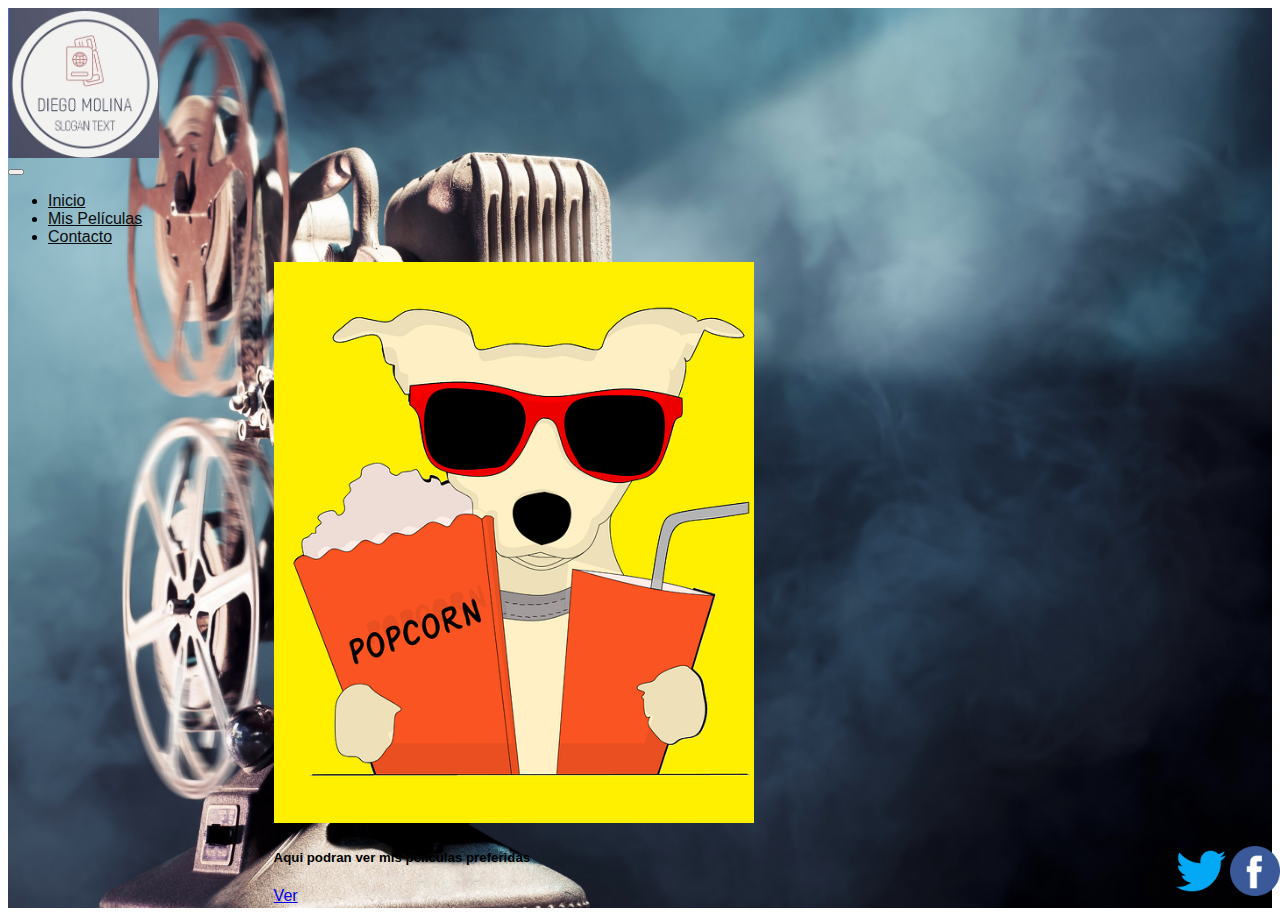
<file: index.html>
<!doctype html>
<html lang="en">

<head>
  <meta charset="utf-8">
  <meta name="viewport" content="width=device-width, initial-scale=1">
  <title>Mi página web</title>
  <script src="https://cdn.jsdelivr.net/npm/bootstrap@5.3.0-alpha1/dist/js/bootstrap.bundle.min.js"
    integrity="sha384-w76AqPfDkMBDXo30jS1Sgez6pr3x5MlQ1ZAGC+nuZB+EYdgRZgiwxhTBTkF7CXvN"
    crossorigin="anonymous"></script>
  <link href="https://cdn.jsdelivr.net/npm/bootstrap@5.3.0-alpha1/dist/css/bootstrap.min.css" rel="stylesheet"
    integrity="sha384-GLhlTQ8iRABdZLl6O3oVMWSktQOp6b7In1Zl3/Jr59b6EGGoI1aFkw7cmDA6j6gD" crossorigin="anonymous">
  <script src="https://maxcdn.bootstrapcdn.com/bootstrap/3.4.1/js/bootstrap.min.js"></script>
  <link rel="stylesheet" href="css/style.css">
</head>


<!-- mi pagina nhh -->

<body>

  <div class="parent">
    <!-- Esto es mi Header de bootstrap -->
    <nav class="navbar navbar-expand-lg navbar-light bg-grey" >
      <a class="navbar-brand" href="#"><img src="img/Logo.JPG" alt="Logo"></a>
      <button class="navbar-toggler" type="button" data-toggle="collapse" data-target="#navbarNav"
        aria-controls="navbarNav" aria-expanded="false" aria-label="Toggle navigation">
        <span class="navbar-toggler-icon"></span>
      </button>
      <div class="collapse navbar-collapse justify-content-center" id="navbarNav">
        <ul class="navbar-nav">
          <li class="nav-item">
            <a class="nav-link" href="index.html">Inicio</a>

          </li>
          <li class="nav-item">
            <a class="nav-link" href="index2.html">Mis Películas</a>
          </li>
          <li class="nav-item">
            <a class="nav-link" href="index3.html">Contacto</a>
          </li>
        </ul>
      </div>
    </nav>
    <!-- Aqui uso una Card de bootstrap -->

    <div class="container ">

      <div class="card">
        <img src="img/dog.webp" class="card-img-top" alt="...">
        <div class="card-body">
          <h5 class="card-title">Aqui podran ver mis peliculas preferidas</h5>
          <a href="index2.html" class="btn btn-primary">Ver</a>
          
        </div>
      </div>


    </div>


    <!-- Este es mi footer  en el que añado las imganees y les pongo un tamaño -->
    <footer>
      <div class="footer">
        <div class="img-footer">
          <img src="img/gorjeo.png" width="50" height="50">
          <img src="img/facebook (2).png" width="50" height="50">
        </div>
      </div>
    </footer>
  </div>

</body>



</html>
</file>
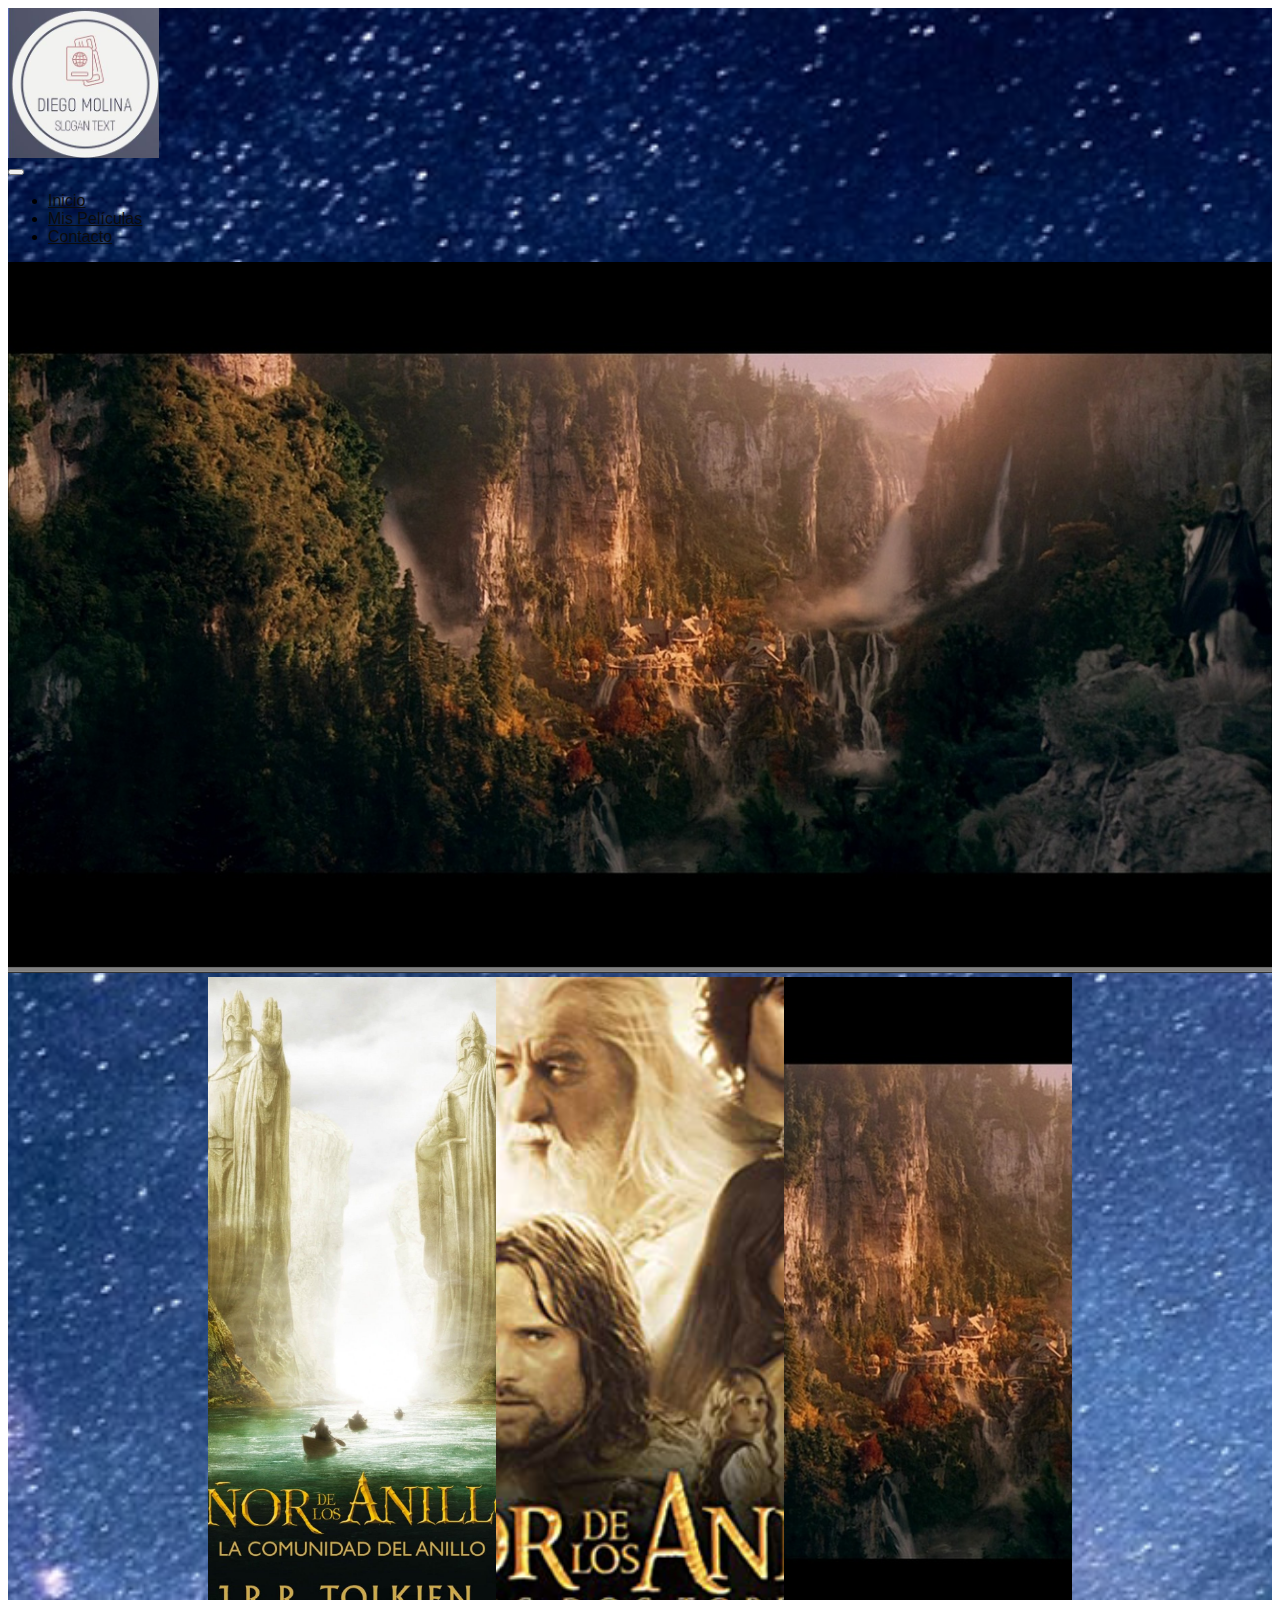
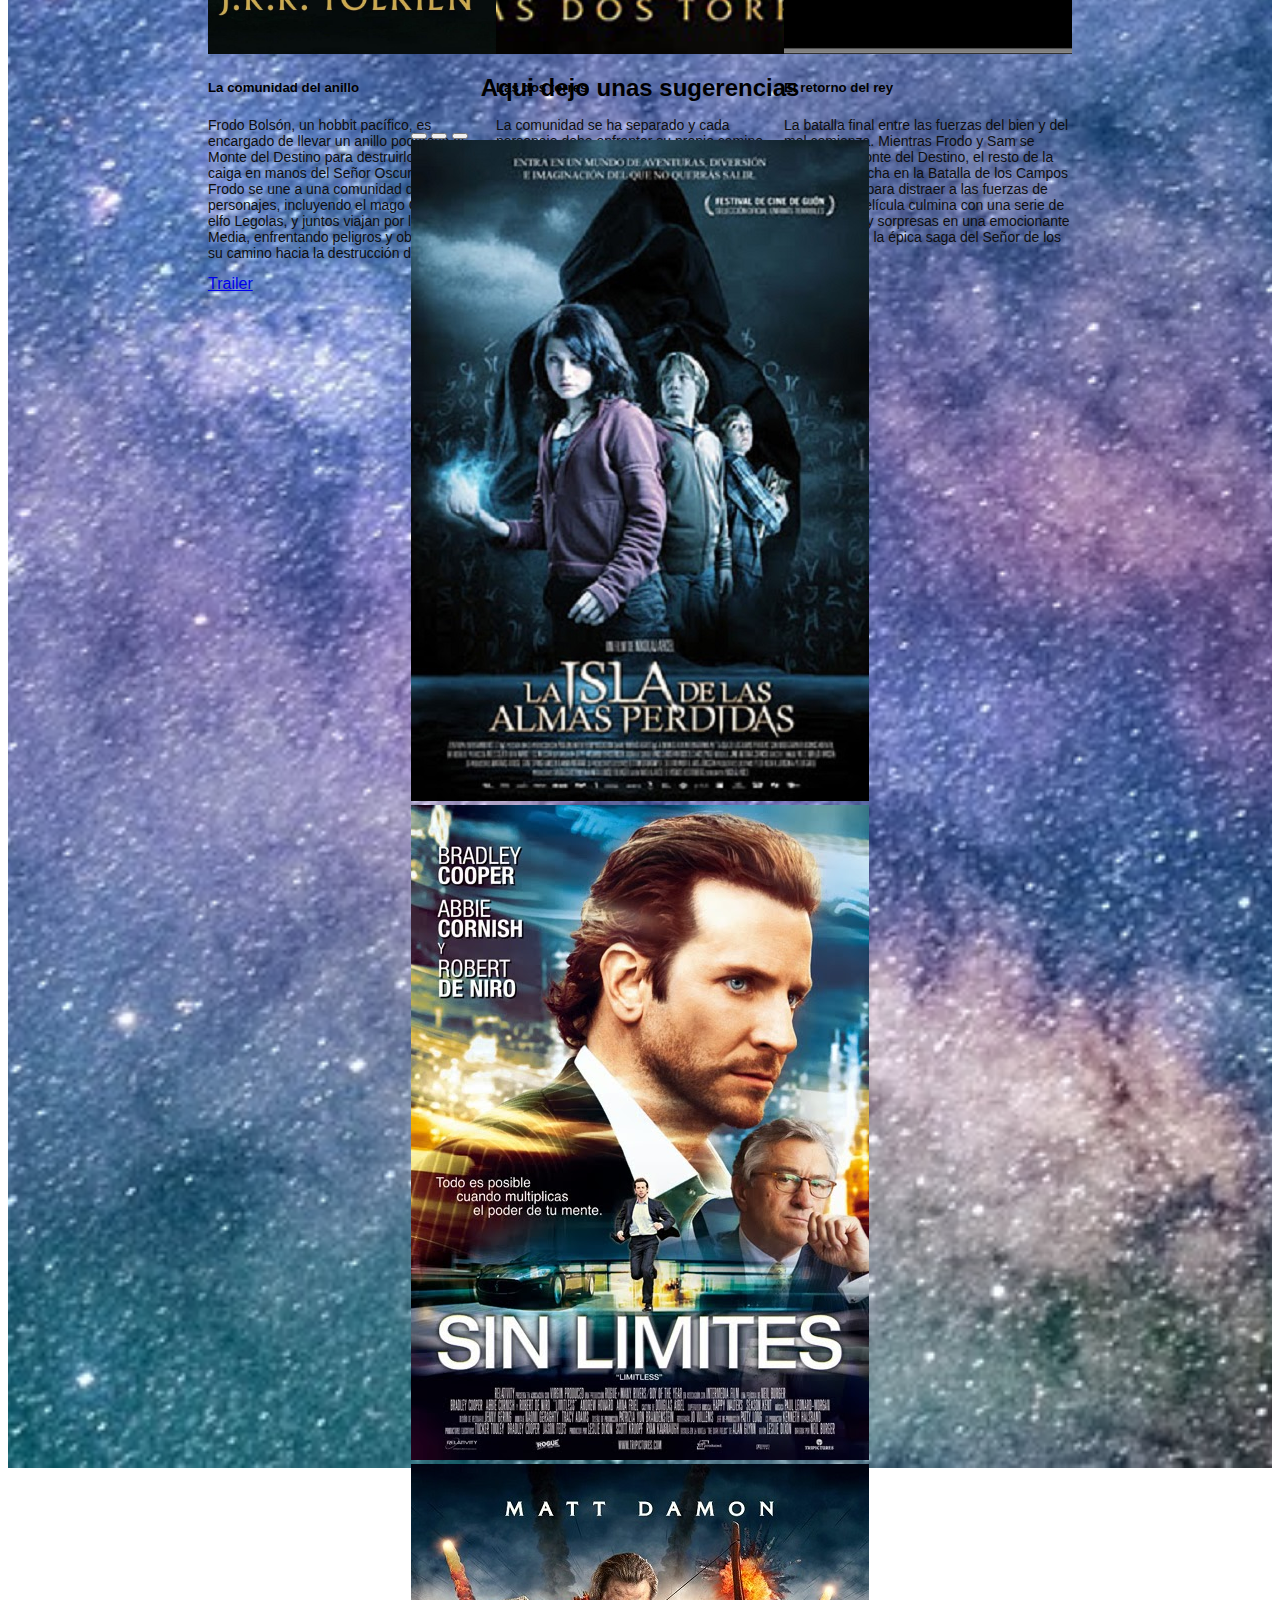
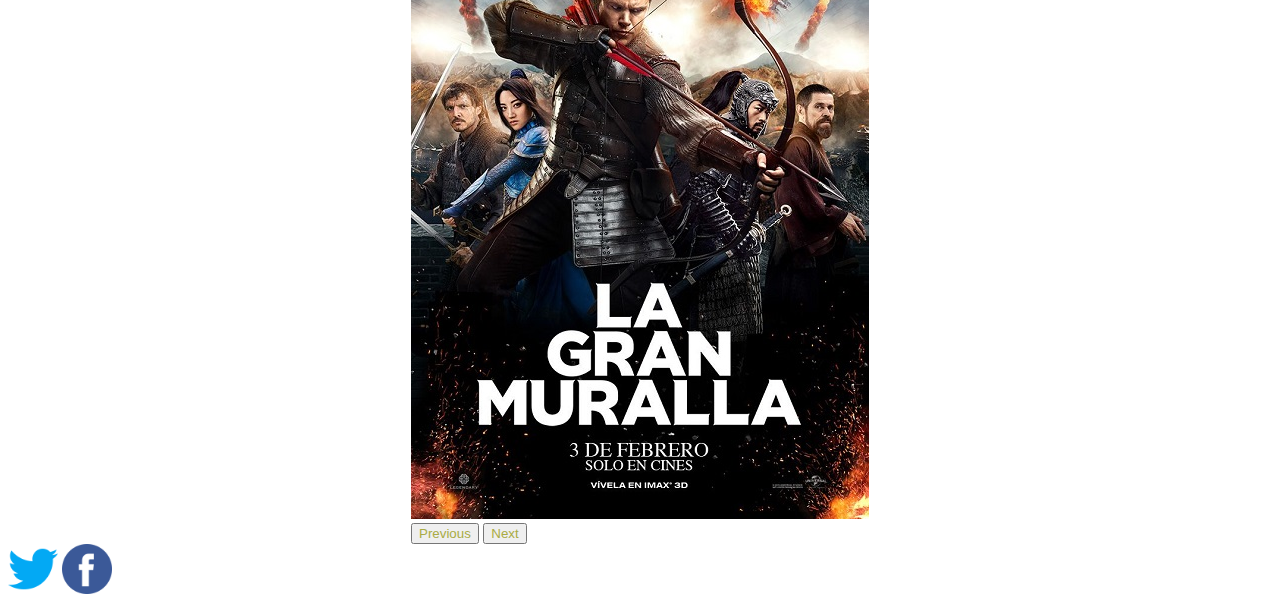
<file: index2.html>
<!doctype html>
<html lang="en">

<head>
    <meta charset="utf-8">
    <meta name="viewport" content="width=device-width, initial-scale=1">
    <title>Pagina2</title>
    <script src="https://cdn.jsdelivr.net/npm/bootstrap@5.3.0-alpha1/dist/js/bootstrap.bundle.min.js"
        integrity="sha384-w76AqPfDkMBDXo30jS1Sgez6pr3x5MlQ1ZAGC+nuZB+EYdgRZgiwxhTBTkF7CXvN"
        crossorigin="anonymous"></script>
    <link href="https://cdn.jsdelivr.net/npm/bootstrap@5.3.0-alpha1/dist/css/bootstrap.min.css" rel="stylesheet"
        integrity="sha384-GLhlTQ8iRABdZLl6O3oVMWSktQOp6b7In1Zl3/Jr59b6EGGoI1aFkw7cmDA6j6gD" crossorigin="anonymous">
    <link rel="stylesheet" href="css/style.css">
</head>

<body>
    <DIV class="parent2">
        <!-- Esto es mi Header de bootstrap -->
        <nav class="navbar navbar-expand-lg navbar-light bg-white">
            <a class="navbar-brand" href="#"><img src="img/Logo.JPG" alt="Logo"></a>
            <button class="navbar-toggler" type="button" data-toggle="collapse" data-target="#navbarNav"
                aria-controls="navbarNav" aria-expanded="false" aria-label="Toggle navigation">
                <span class="navbar-toggler-icon"></span>
            </button>
            <div class="collapse navbar-collapse justify-content-center" id="navbarNav">
                <ul class="navbar-nav">
                    <li class="nav-item">
                        <a class="nav-link" href="index.html">Inicio</a>
                    </li>
                    <li class="nav-item">
                        <a class="nav-link" href="index2.html">Mis Películas</a>
                    </li>
                    <li class="nav-item">
                        <a class="nav-link" href="index3.html">Contacto</a>
                    </li>
                </ul>
            </div>
        </nav>

        <div>
            <img class="imgcentral" src="img/esdla_grande.jpg" alt="">
        </div>
        <div class="container2">
            <div class="card" style="width: 18rem;">
                <img src="img/PrimeraESDLA.jpg" class="card-img-top" alt="..." width="">
                <div class="card-body">
                    <h5 class="card-title">La comunidad del anillo</h5>
                    <p class="card-text">Frodo Bolsón, un hobbit pacífico,
                        es encargado de llevar un anillo poderoso al Monte del
                        Destino para destruirlo y evitar que caiga en manos del
                        Señor Oscuro Sauron. Frodo se une a una comunidad de
                        diferentes personajes, incluyendo el mago Gandalf y
                        el elfo Legolas, y juntos viajan por la Tierra Media,
                        enfrentando peligros y obstáculos en su camino hacia
                        la destrucción del Anillo.</p>
                    <a href="https://www.youtube.com/watch?v=3GJp6p_mgPo" class="btn btn-primary">Trailer</a>
                </div>
            </div>
            <div class="card" style="width: 18rem;">
                <img src="img/SegundaESDLA.png" class="card-img-top" alt="...">
                <div class="card-body">
                    <h5 class="card-title">Las dos torres</h5>
                    <p class="card-text"> La comunidad se ha separado y cada personaje
                        debe enfrentar su propio camino. Frodo y Sam continúan su viaje
                        hacia el Monte del Destino, mientras que Aragorn, Gimli y Legolas
                        se unen a las fuerzas del rey Theoden para luchar contra Sauron
                        y sus aliados. La batalla final se acerca mientras el poder del
                        Anillo se fortalece.</p>
                    <a href=https://www.youtube.com/watch?v=yZLxtW7qq48 class="btn btn-primary">Trailer</a>
                </div>
            </div>
            <div class="card" style="width: 18rem;">
                <img src="img/esdla_grande.jpg" class="card-img-top" alt="...">
                <div class="card-body">
                    <h5 class="card-title">El retorno del rey</h5>
                    <p class="card-text"> La batalla final entre las fuerzas del bien y
                        del mal comienza. Mientras Frodo y Sam se acercan al Monte del
                        Destino, el resto de la comunidad lucha en la Batalla de los Campos
                        del Pelennor para distraer a las fuerzas de Sauron. La película
                        culmina con una serie de revelaciones y sorpresas en una emocionante
                        conclusión de la épica saga del Señor de los Anillos.</p>
                    <a href="https://www.youtube.com/watch?v=h-9RYiqyqjk" class="btn btn-primary">Trailer</a>
                </div>
            </div>
        </div>

        <div>
            <h2 class="sugerencias"> Aqui dejo unas sugerencias</h2>
        </div>
        <div id="sliderContainer" style="display: grid; justify-content: center;">
            <div id="carouselExampleIndicators" class="carousel slide">
                <div class="carousel-indicators">
                    <button type="button" data-bs-target="#carouselExampleIndicators" data-bs-slide-to="0"
                        class="active" aria-current="true" aria-label="Slide 1"></button>
                    <button type="button" data-bs-target="#carouselExampleIndicators" data-bs-slide-to="1"
                        aria-label="Slide 2"></button>
                    <button type="button" data-bs-target="#carouselExampleIndicators" data-bs-slide-to="2"
                        aria-label="Slide 3"></button>
                </div>
                <div class="carousel-inner">
                    <div class="carousel-item active">
                        <img src="img/La-isla-almas-perdidas.jpg" class="d-block w-100" alt="...">
                    </div>
                    <div class="carousel-item">
                        <img src="img/Portada-de-la-pelicula-sin-limites-760207.jpg" class="d-block w-100" alt="...">
                    </div>
                    <div class="carousel-item">
                        <img src="img/carru1.jpg" class="d-block w-100" alt="...">
                    </div>
                </div>
                <button class="carousel-control-prev" type="button" data-bs-target="#carouselExampleIndicators"
                    data-bs-slide="prev">
                    <span class="carousel-control-prev-icon" aria-hidden="true"></span>
                    <span class="visually-hidden">Previous</span>
                </button>
                <button class="carousel-control-next" type="button" data-bs-target="#carouselExampleIndicators"
                    data-bs-slide="next">
                    <span class="carousel-control-next-icon" aria-hidden="true"></span>
                    <span class="visually-hidden">Next</span>
                </button>
            </div>
        </div>



        <footer>
            <div class="footer">
                <div class="img-footer1">
                    <img src="img/gorjeo.png" width="50" height="50">
                    <img src="img/facebook (2).png" width="50" height="50">
                </div>
            </div>
        </footer>
    </DIV>
</body>

</html>
</file>
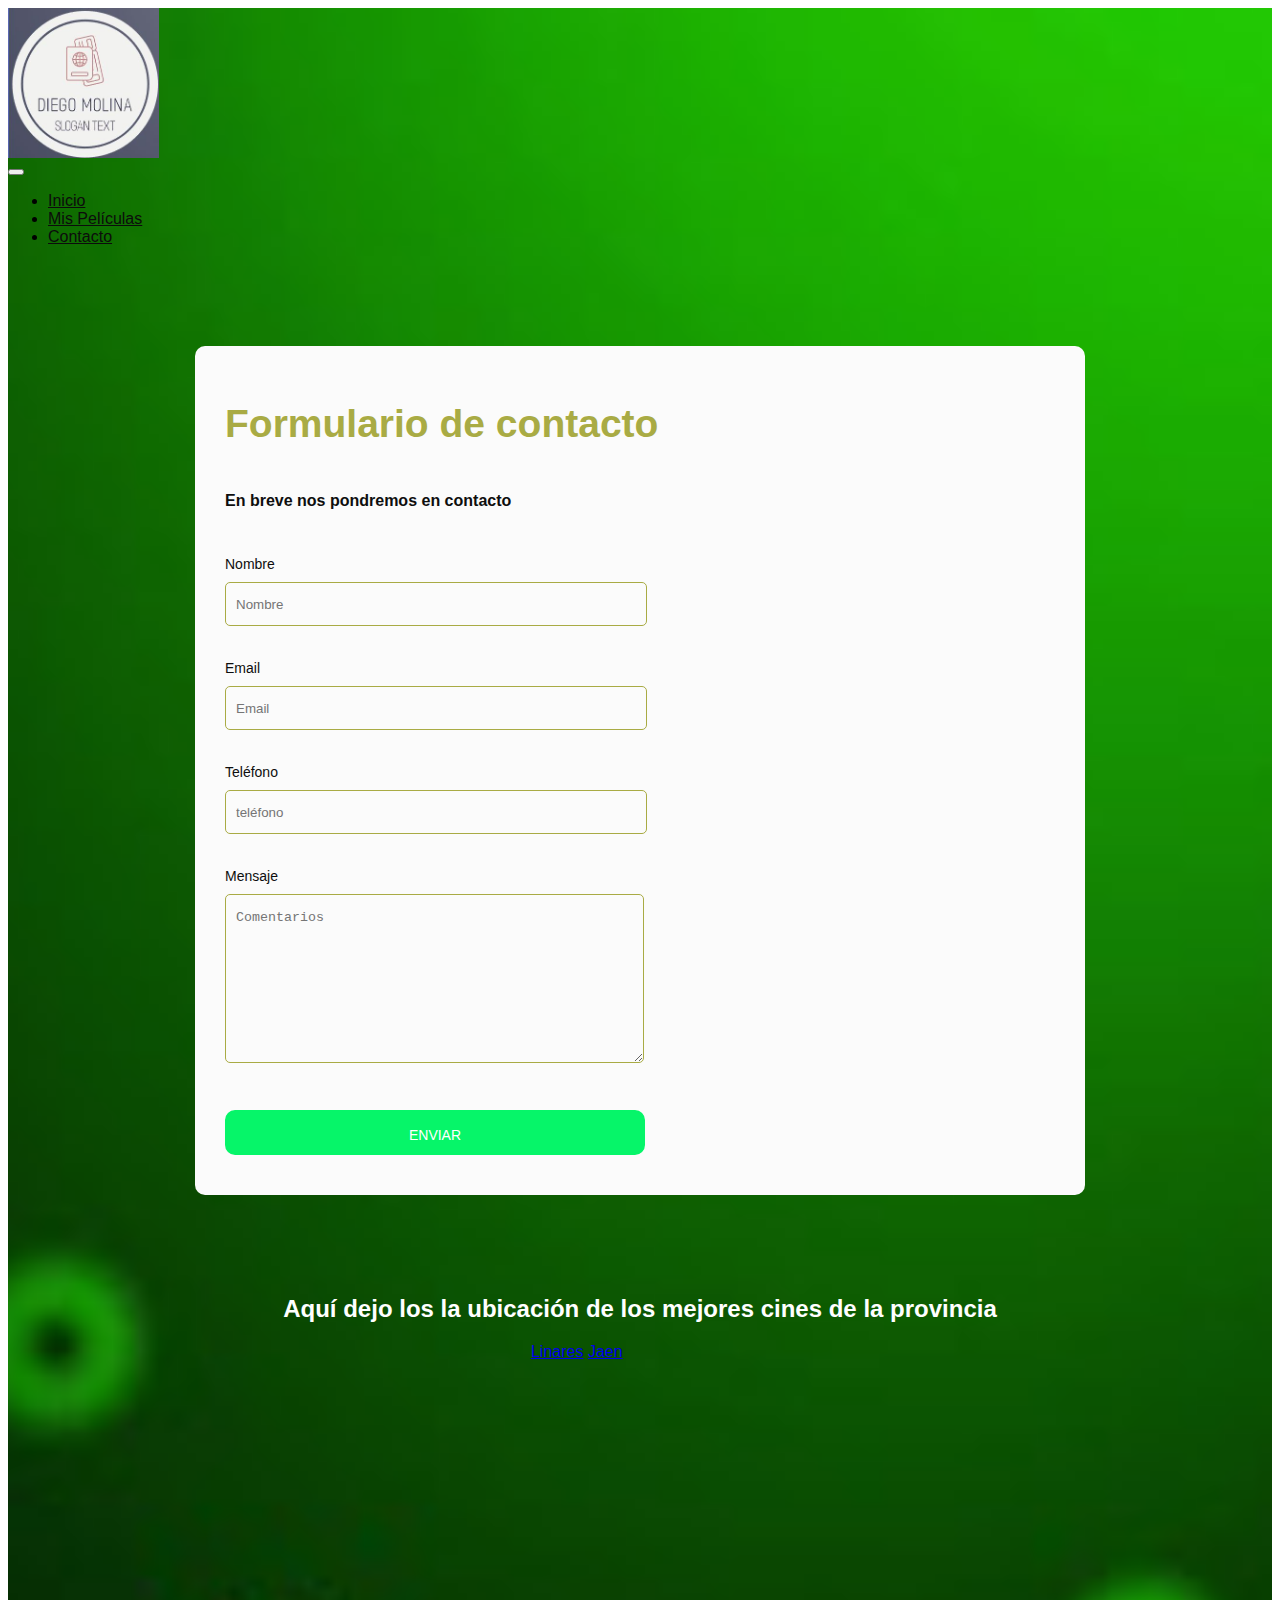
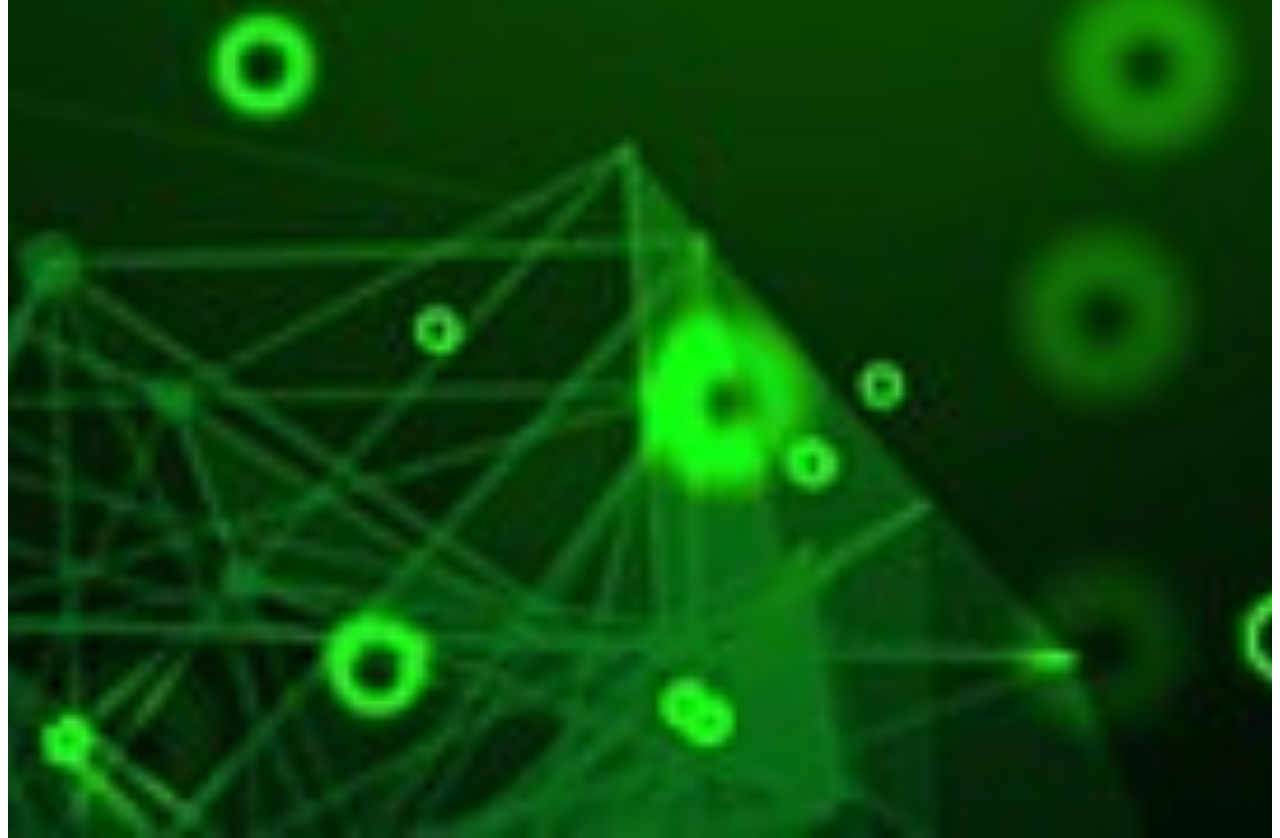
<file: index3.html>
<!doctype html>
<html lang="en">

<head>
    <meta charset="utf-8">
    <meta name="viewport" content="width=device-width, initial-scale=1">
    <title>Contacto</title>
    <script src="https://cdn.jsdelivr.net/npm/bootstrap@5.3.0-alpha1/dist/js/bootstrap.bundle.min.js"
        integrity="sha384-w76AqPfDkMBDXo30jS1Sgez6pr3x5MlQ1ZAGC+nuZB+EYdgRZgiwxhTBTkF7CXvN"
        crossorigin="anonymous"></script>
    <link href="https://cdn.jsdelivr.net/npm/bootstrap@5.3.0-alpha1/dist/css/bootstrap.min.css" rel="stylesheet"
        integrity="sha384-GLhlTQ8iRABdZLl6O3oVMWSktQOp6b7In1Zl3/Jr59b6EGGoI1aFkw7cmDA6j6gD" crossorigin="anonymous">
    <link rel="stylesheet" href="css/style.css">
</head>

<body>
    <div class="parent3">
        <!-- Esto es mi Header de bootstrap -->
        <nav class="navbar navbar-expand-lg navbar-light bg-white">
            <a class="navbar-brand" href="#"><img src="img/Logo.JPG" alt="Logo"></a>
            <button class="navbar-toggler" type="button" data-toggle="collapse" data-target="#navbarNav"
                aria-controls="navbarNav" aria-expanded="false" aria-label="Toggle navigation">
                <span class="navbar-toggler-icon"></span>
            </button>
            <div class="collapse navbar-collapse justify-content-center" id="navbarNav">
                <ul class="navbar-nav">
                    <li class="nav-item">
                        <a class="nav-link" href="index.html">Inicio</a>
                    </li>
                    <li class="nav-item">
                        <a class="nav-link" href="index2.html">Mis Películas</a>
                    </li>
                    <li class="nav-item">
                        <a class="nav-link" href="index3.html">Contacto</a>
                    </li>
                </ul>
            </div>
        </nav>






        <!-- formulario css -->

        <div class="contacto">

            <div class="formulario">
                <h1>Formulario de contacto</h1>
                <h3>En breve nos pondremos en contacto</h3>
                <form>
                    <p>
                        <label for="nombre" class="colocar_nombre">Nombre
                        </label>
                        <input type="text" name="introducir_nombre" id="nombre" placeholder="Nombre">
                    </p>

                    <p>
                        <label for="email" class="colocar_email">Email
                        </label>
                        <input type="email" name="introducir_email" id="email" placeholder="Email">
                    </p>

                    <p>
                        <label for="telefone" class="colocar_telefono">Teléfono
                        </label>
                        <input type="tel" name="introducir_telefono" id="telefono" placeholder="teléfono">
                    </p>

                    <p>
                        <label for="mensaje" class="colocar_mensaje">Mensaje
                        </label>
                        <textarea name="introducir_mensaje" class="texto_mensaje" id="mensaje"
                            placeholder="Comentarios"></textarea>
                    </p>

                    <button type="submit" name="enviar_formulario" id="enviar">
                        <p>Enviar</p>
                    </button>

                </form>
            </div>
        </div>
        <h2 class="ubicacion">Aquí dejo los la ubicación de los mejores cines de la provincia</h2>
        <div class="mapa">
            <center><a class="mapa1"
                    href="https://www.google.com/maps/embed?pb=!1m18!1m12!1m3!1d3139.7763975883145!2d-3.6367532487901504!3d38.09886820111963!2m3!1f0!2f0!3f0!3m2!1i1024!2i768!4f13.1!3m3!1m2!1s0xd6e9b310f54b527%3A0x89c7f3e7677bd6a!2sCentro%20de%20Ocio%20Bowling%20Linares!5e0!3m2!1ses!2ses!4v1678358664723!5m2!1ses!2ses"
                    width="100%" height="450" style="border:0;" allowfullscreen="" loading="lazy"
                    referrerpolicy="no-referrer-when-downgrade" target="mapa">Linares</a>

                <a class="mapa2"
                    href="https://www.google.com/maps/embed?pb=!1m18!1m12!1m3!1d12614.779479301586!2d-3.783259867054799!3d37.77375223552989!2m3!1f0!2f0!3f0!3m2!1i1024!2i768!4f13.1!3m3!1m2!1s0xd6dd7b77ae4e721%3A0xdd00715ab85d15e6!2sMulticines%20La%20Loma%20-%20Cines%20-%20UCC!5e0!3m2!1ses!2ses!4v1678358797492!5m2!1ses!2ses"
                    width="100%" height="450" style="border:0;" allowfullscreen="" loading="lazy"
                    referrerpolicy="no-referrer-when-downgrade" target="mapa">Jaen</a>
            </center>

            <iframe name="mapa"
                src="https://www.google.com/maps/embed?pb=!1m18!1m12!1m3!1d3139.9773844504907!2d-3.631253800000004!3d38.0941902!2m3!1f0!2f0!3f0!3m2!1i1024!2i768!4f13.1!3m3!1m2!1s0xd6e9bd065a783ed%3A0x2d4b0fd6aae7f47e!2sEscuela%20Estech!5e0!3m2!1ses!2ses!4v1674728582012!5m2!1ses!2ses"
                width="100%" height="450" style="border:0;" allowfullscreen="" loading="lazy"
                referrerpolicy="no-referrer-when-downgrade"></iframe><br><br>

        </div>

    </div>
</body>

</html>
</file>
<file: css/style.css>
.navbar-brand {
  display: flex;
  align-items: center;
}

/* ajusta el tamaño del logo */
.navbar-brand img {
  height: 150px;
  margin-right: 10px;
}

footer {
  background-color: transparent;
}

/* con esto ponemos en una posicion absoluta en la esquina infeiror derecha lo intente con Gridd pero a la hora de adaptarloa pantalla pequña no conseguia colocarlo*/
.img-footer {
  position: absolute;
  right: 0;
  bottom: 0;
}

.nav-link {
  color: rgb(12, 12, 12);
}

/*Pagina principal la card con esto lo que hace es moverlos hacia abajo al redimensionar la web*/
.container {
  display: flex;
  flex-wrap: wrap;
  justify-content: center;
  width: 100%;
  background-color: transparent;
}

.card {
  width: 30em;
}

.card-img-top {
  width: 100%;
  height: 100%;
  object-fit: cover;
}

.imgcentral {
  width: 100%;
  height: 100%;
}

/*IMagen*/
.parent {

  /* Ubicación de la imagen */
  background-image: url('../img/filmoscope-4k-retro-smoke-cinema.jpg');
  /* Para que la imagen de fondo no se repita */
  background-repeat: no-repeat;
  /* Para dejar la imagen de fondo centrada, vertical y horizontalmente */
  background-position: center center;
  /* La imagen de fondo se reescala automáticamente con el cambio del ancho de ventana del navegador */
  background-size: cover;
  background-color: transparent;
  height: 100vh;
}

.parent2 {

  /* Ubicación de la imagen */
  background-image: url('../img/galaxia.jpg');
  /* Para que la imagen de fondo no se repita */
  background-repeat: no-repeat;
  /* Para dejar la imagen de fondo centrada, vertical y horizontalmente */
  background-position: center center;
  /* La imagen de fondo se reescala automáticamente con el cambio del ancho de ventana del navegador */
  background-size: cover;
  background-color: transparent;
  height: 340vh;
}

.parent3 {

  /* Ubicación de la imagen */
  background-image: url('../img/contacto.jpg');
  /* Para que la imagen de fondo no se repita */
  background-repeat: no-repeat;
  /* Para dejar la imagen de fondo centrada, vertical y horizontalmente */
  background-position: center center;
  /* La imagen de fondo se reescala automáticamente con el cambio del ancho de ventana del navegador */
  background-size: cover;
  background-color: transparent;
  height: 270vh;
}

/*Pagina 2 con esto lo que hace es moverlos hacia abajo al redimensionar la web*/
.container2 {
  display: flex;
  flex-wrap: wrap;
  justify-content: center;
  width: 100%;
}

.sugerencias {
  display: flex;
  justify-content: center;
}

body {
  height: 100vh;
  font-family: 'Noto Sans', sans-serif;

}

/*Contacto*/
.contacto {
  width: 860px;
  height: auto;
  margin: 100px auto;
  border-radius: 10px;
  padding-top: 30px;
  padding-bottom: 20px;
  background-color: #fbfbfb;
  padding-left: 30px;
}

input {
  background-color: #fbfbfb;
  width: 408px;
  height: 40px;
  border-radius: 5px;
  border-style: solid;
  border-width: 1px;
  border-color: #a9ab44;
  margin-top: 10px;
  padding-left: 10px;
  margin-bottom: 20px;
}

textarea {
  background-color: #fbfbfb;
  width: 405px;
  height: 150px;
  border-radius: 5px;
  border-style: solid;
  border-width: 1px;
  border-color: #a9ab44;
  margin-top: 10px;
  padding-left: 10px;
  margin-bottom: 20px;
  padding-top: 15px;
}

label {
  display: block;
  float: center;
}

/*tercera pagina Contacto*/
#enviar {
  height: 45px;
  padding-left: 5px;
  padding-right: 5px;
  margin-bottom: 20px;
  margin-top: 10px;
  text-transform: uppercase;
  background-color: #06f569;
  border-color: #06f569;
  border-style: solid;
  border-radius: 10px;
  width: 420px;

}

button p {
  color: #fff;
}

span {
  color: #a9ab44;
}

.aviso {
  font-size: 13px;
  color: #0e0e0e;
}

h1 {
  font-size: 39px;
  text-align: letf;
  padding-bottom: 20px;
  color: #a9ab44;
}


h3 {
  font-size: 16px;
  padding-bottom: 30px;
  color: #0e0e0e;
}


p {
  font-size: 14px;
  color: #0e0e0e;
}

.mapa {
  width: 100%;
}

.ubicacion {
  text-align: center;
  color: white;
}

iframe {
  width: 100%;
}


@media (min-width: 576px) {

  .mapa {
    width: 70%;
  }

  .container {
    display: flex;
    flex-wrap: wrap;
    justify-content: center;
    width: 60%;
    background-color: transparent;
  }
}




@media (min-width: 768px) { 
  .mapa {
    width: 90%;
  }

  .container {
    display: flex;
    flex-wrap: wrap;
    justify-content: center;
    width: 80%;
    background-color: transparent;
  }

 }
</file>
